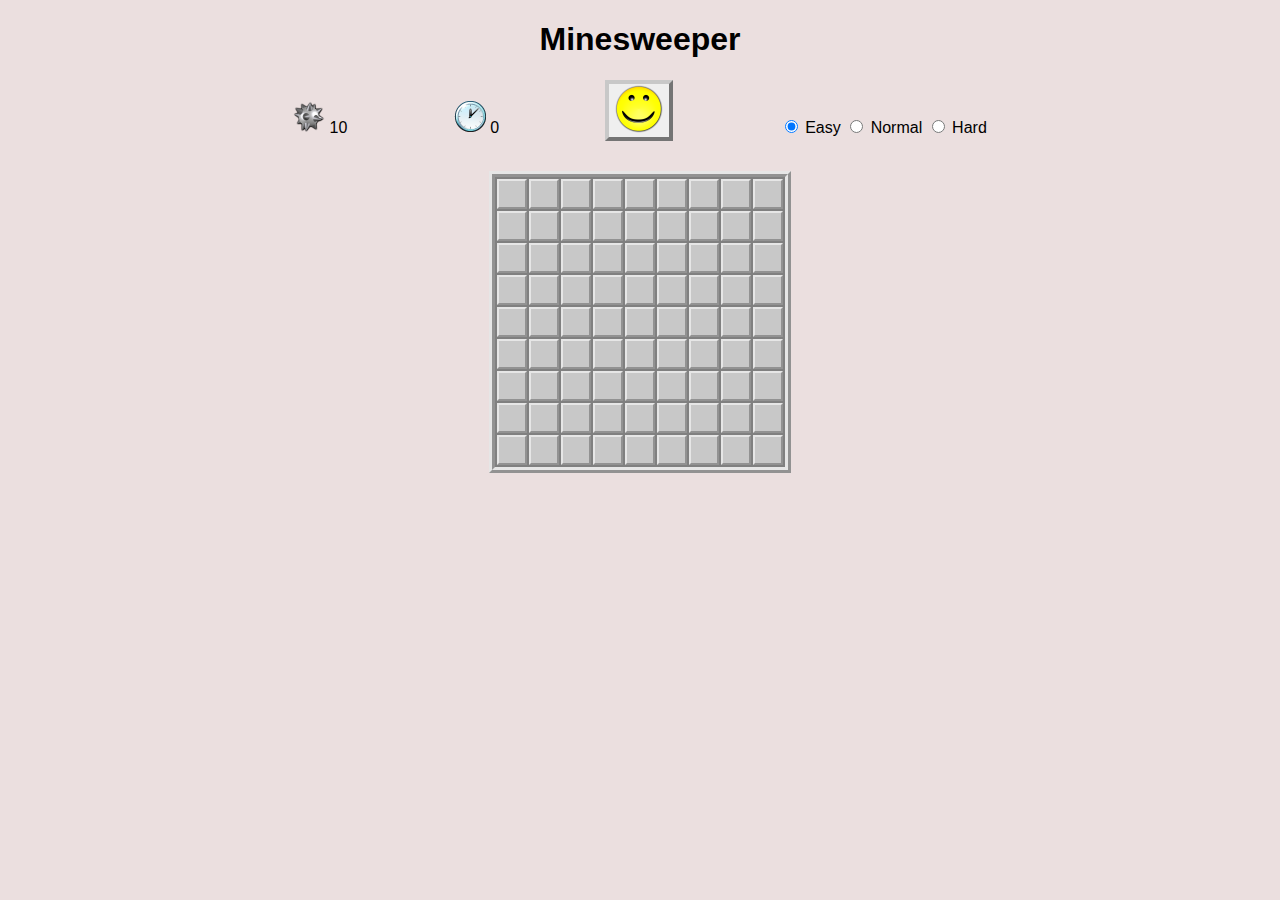
<file: projects/minesweeper/index.html>
<!DOCTYPE html>
<html>

<head>
    <meta name="viewport" content="width=device-width,initial-scale=1">
    <title>Minesweeper</title>
    <link rel="stylesheet" href="css/styles.css">
</head>

<body>
    <div class="container" ondragstart="return false;">
        <h1 class="title">Minesweeper</h1>
        <div class="menu">
            <div class="counter-mine">
                <img src="img/mine-32x32x32.png">
                <span id="mine-text" class="mine-text">0</span>
            </div>
            <div class="counter-time">
                <img src="img/clock-32x32.png">
                <span id="time-text" class="time-text">0</span>
            </div>
            <button id="button-start" class="button-start">
                <img src="img/face-smile-48x48x32.png">
            </button>
            <form id="level-selector" class="level-selector">
                <input type="radio" name="level" id="level-easy" value="easy" checked>
                <label for="level-easy">Easy</label>
                <input type="radio" name="level" id="level-normal" value="normal">
                <label for="level-normal">Normal</label>
                <input type="radio" name="level" id="level-hard" value="hard">
                <label for="level-hard">Hard</label>
            </form>
        </div>
        <table id="game-table" class="game-table" oncontextmenu="return false;">

        </table>
    </div>
    <script type="text/javascript" src="js/main.js"></script>
</body>

</html>
</file>
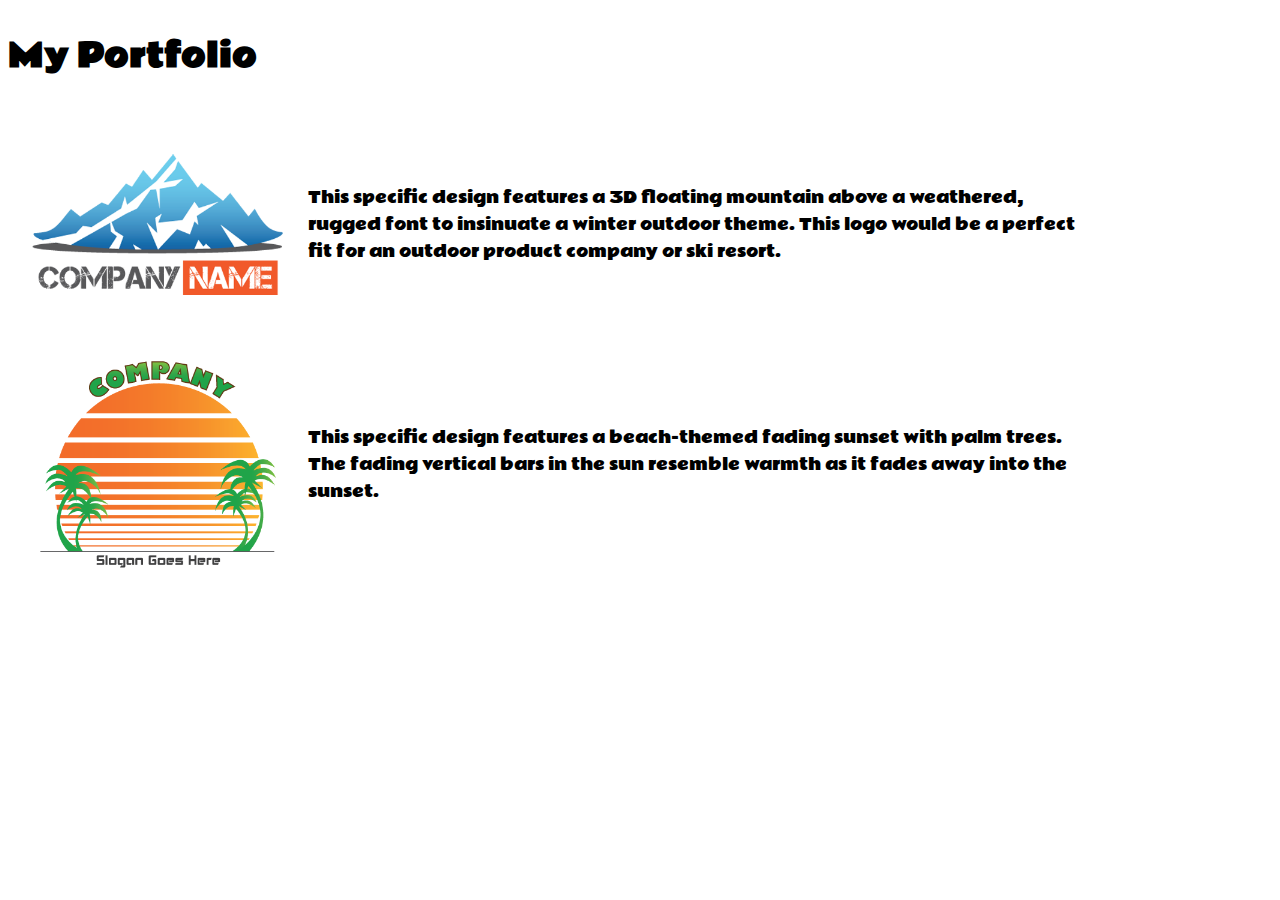
<file: week-1/link-to-a-stylesheet/index.html>
<!DOCTYPE html>

<!-- Instructions: Add a link to the stylesheet 'styles.css' at the designated spot below. -->

<!-- Hints:

* sample link: <link href="path-to-stylesheet/stylesheet.css" rel="stylesheet">
* path to stylesheet: "css/styles.css"

-->

<html>
<head>
	<title>Link to a Stylesheet Quiz</title>
	<!-- the next line loads the tests for the Udacity Feedback extension -->
	<meta name="udacity-grader" content="http://udacity.github.io/fend/lessons/L3/problem-set/10-link-to-a-stylesheet/tests.json">
	<!-- add link here -->
	<link href="css/styles.css" rel="stylesheet">
	<link href="https://fonts.googleapis.com/css?family=Rammetto+One" rel="stylesheet">
</head>
<body>
	<div class="container">
		<div class="portfolio">
			<h1>My Portfolio</h1>
			<div class="item">
				<img src="img/out-cold.png" width="300">
				<span>This specific design features a 3D floating mountain above a weathered, rugged font to insinuate a winter outdoor theme. This logo would be a perfect fit for an outdoor product company or ski resort.</span>
			</div>
			<div class="item">
				<img src="img/retro-beach.png" width="300">
				<span>This specific design features a beach-themed fading sunset with palm trees. The fading vertical bars in the sun resemble warmth as it fades away into the sunset.</span>
			</div>
		</div>
	</div>
</body>
</html>
</file>
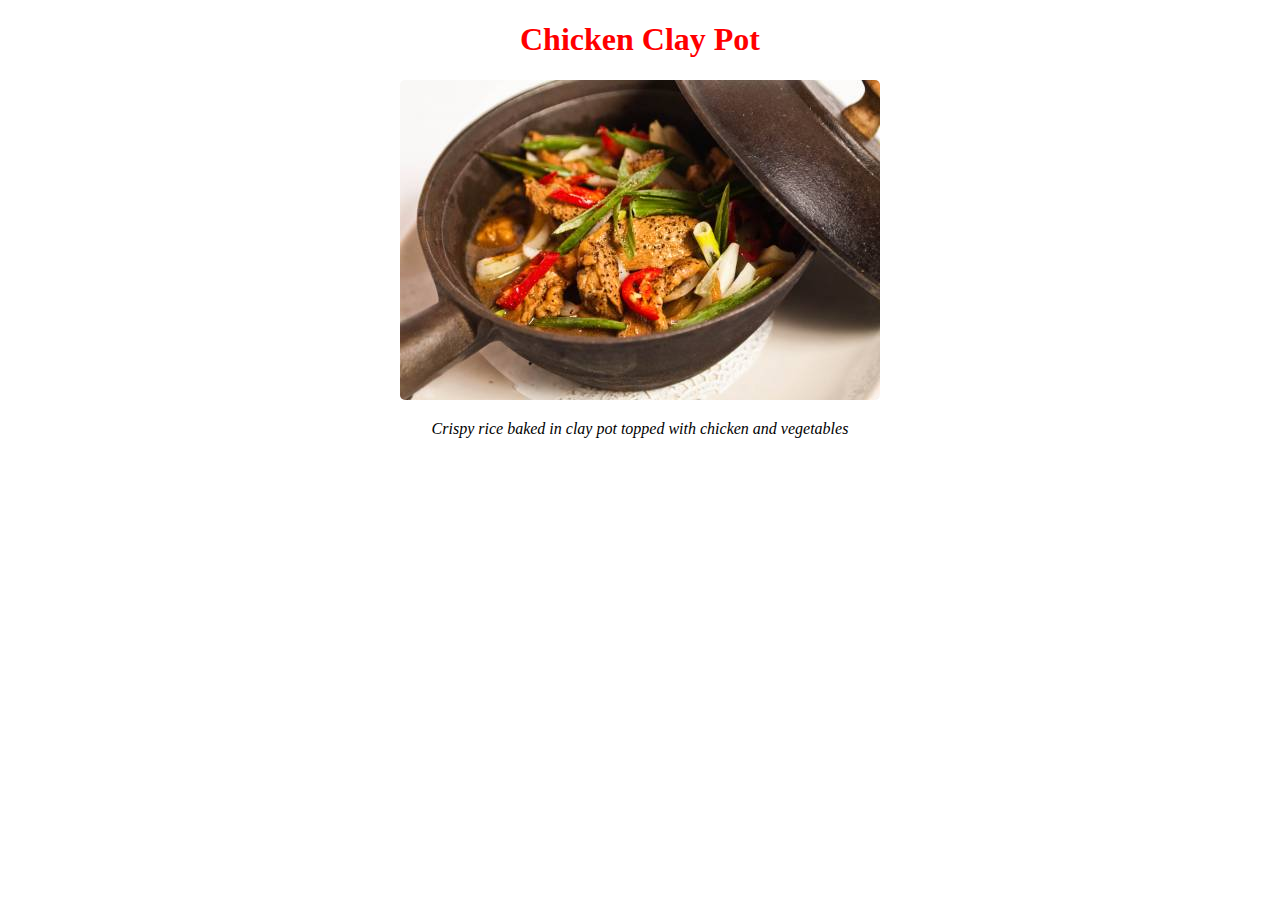
<file: week-1/writing-selectors/index.html>
<!DOCTYPE html>
<html>
<head>
	<title>Writing Selectors Quiz</title>
	<!-- the next line loads the tests for the Udacity Feedback extension -->
	<meta name="udacity-grader" content="http://udacity.github.io/fend/lessons/L3/problem-set/05-writing-selectors/tests.json">
	<style>
		#menu {
			text-align: center;
		}
		.item {
			color: red;
		}
		.picture {
			border-radius: 5px;
		}
		.description {
			font-style: italic;
		}
	</style>
</head>
<body>
	<div id="menu">
		<h1 class="item">Chicken Clay Pot</h1>
		<img src="img/clay-pot.jpg" alt="clay pot" class="picture">
		<p class="description">Crispy rice baked in clay pot topped with chicken and vegetables</p>
	</div>
</body>
</html>
</file>
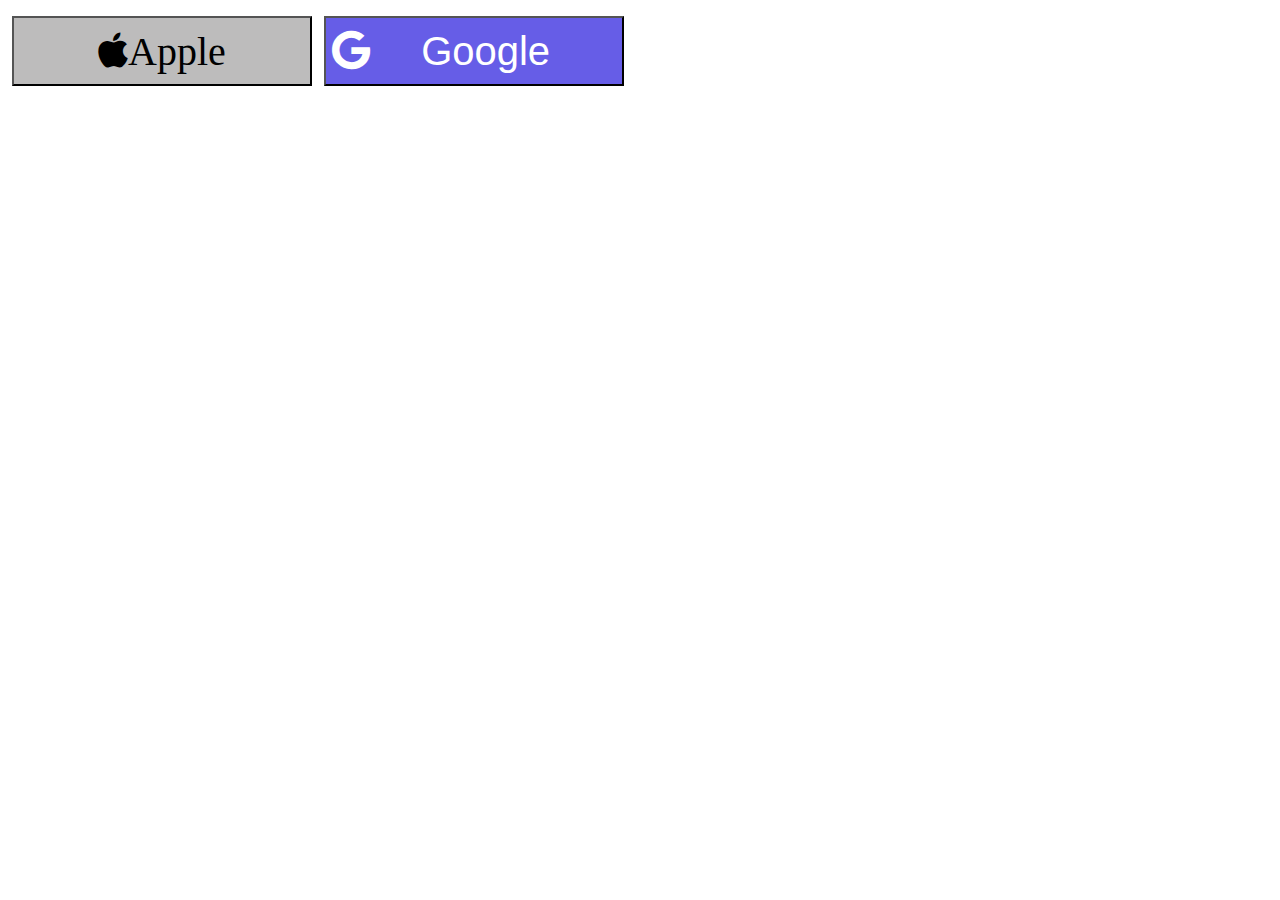
<file: week-2/font-awesome/index.html>
<!DOCTYPE html>
<html>

<head>
    <meta charset="utf-8">
    <title>Buttons</title>
    <link href="https://use.fontawesome.com/releases/v5.0.6/css/all.css" rel="stylesheet">
    <link href="css/styles.css" rel="stylesheet">
</head>

<body>
    <div>
        <button class="btn_apple" type="submit" onclick="location.href='https://www.apple.com/ca/'">
            <i class="fab fa-apple">Apple</i>
        </button>

        <button class="btn_google" type="submit" onclick="location.href='https://www.google.ca/'">
            <i class="fab fa-google"></i>
            <span class="text_google">Google</span>
        </button>
    </div>
</body>

</html>
</file>
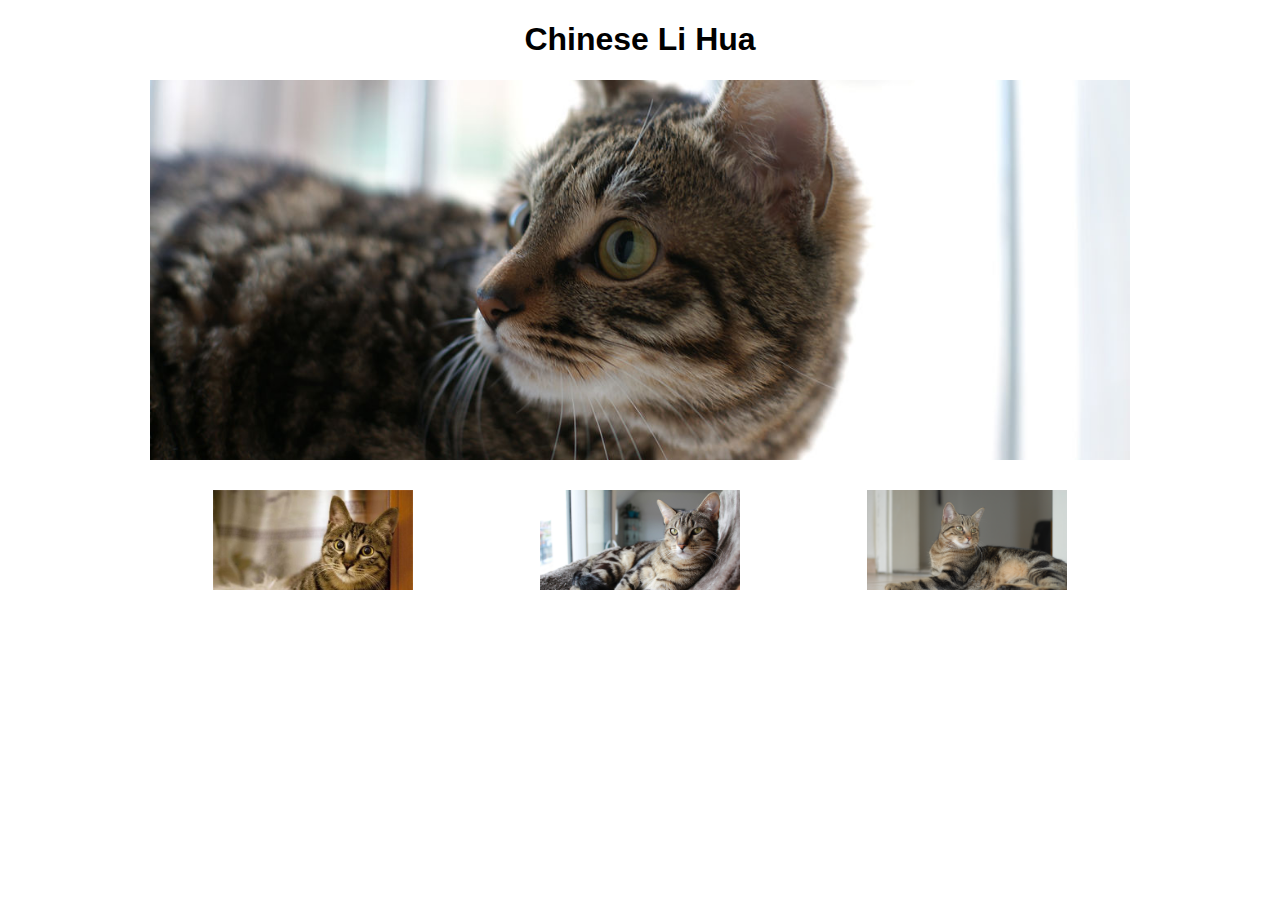
<file: week-3/assignment-4/index.html>
<!DOCTYPE html>
<html lang="en">

<head>
    <meta charset="utf-8">
    <meta http-equiv="X-UA-Compatible" content="ie=edge">
    <title>Chinese Li Hua</title>
    <meta name="viewport" content="width=device-width, initial-scale=1.0">
    <link rel="stylesheet" href="styles.css">
</head>

<body>
    <div class="container">
        <h1 class="title">Chinese Li Hua</h1>
        <div class="hero-container">
            <img src="https://chenyu-zheng.github.io/learning-web-dev/images/assignment-4/hero.jpg" alt="Li Hua">
        </div>
        <div class="small-list">
            <div class="small-container">
                <img src="https://chenyu-zheng.github.io/learning-web-dev/images/assignment-4/small-1.jpg" alt="Li Hua">
            </div>
            <div class="small-container">
                <img src="https://chenyu-zheng.github.io/learning-web-dev/images/assignment-4/small-2.jpg" alt="Li Hua">
            </div>
            <div class="small-container">
                <img src="https://chenyu-zheng.github.io/learning-web-dev/images/assignment-4/small-3.jpg" alt="Li Hua">
            </div>
        </div>
    </div>
</body>

</html>
</file>
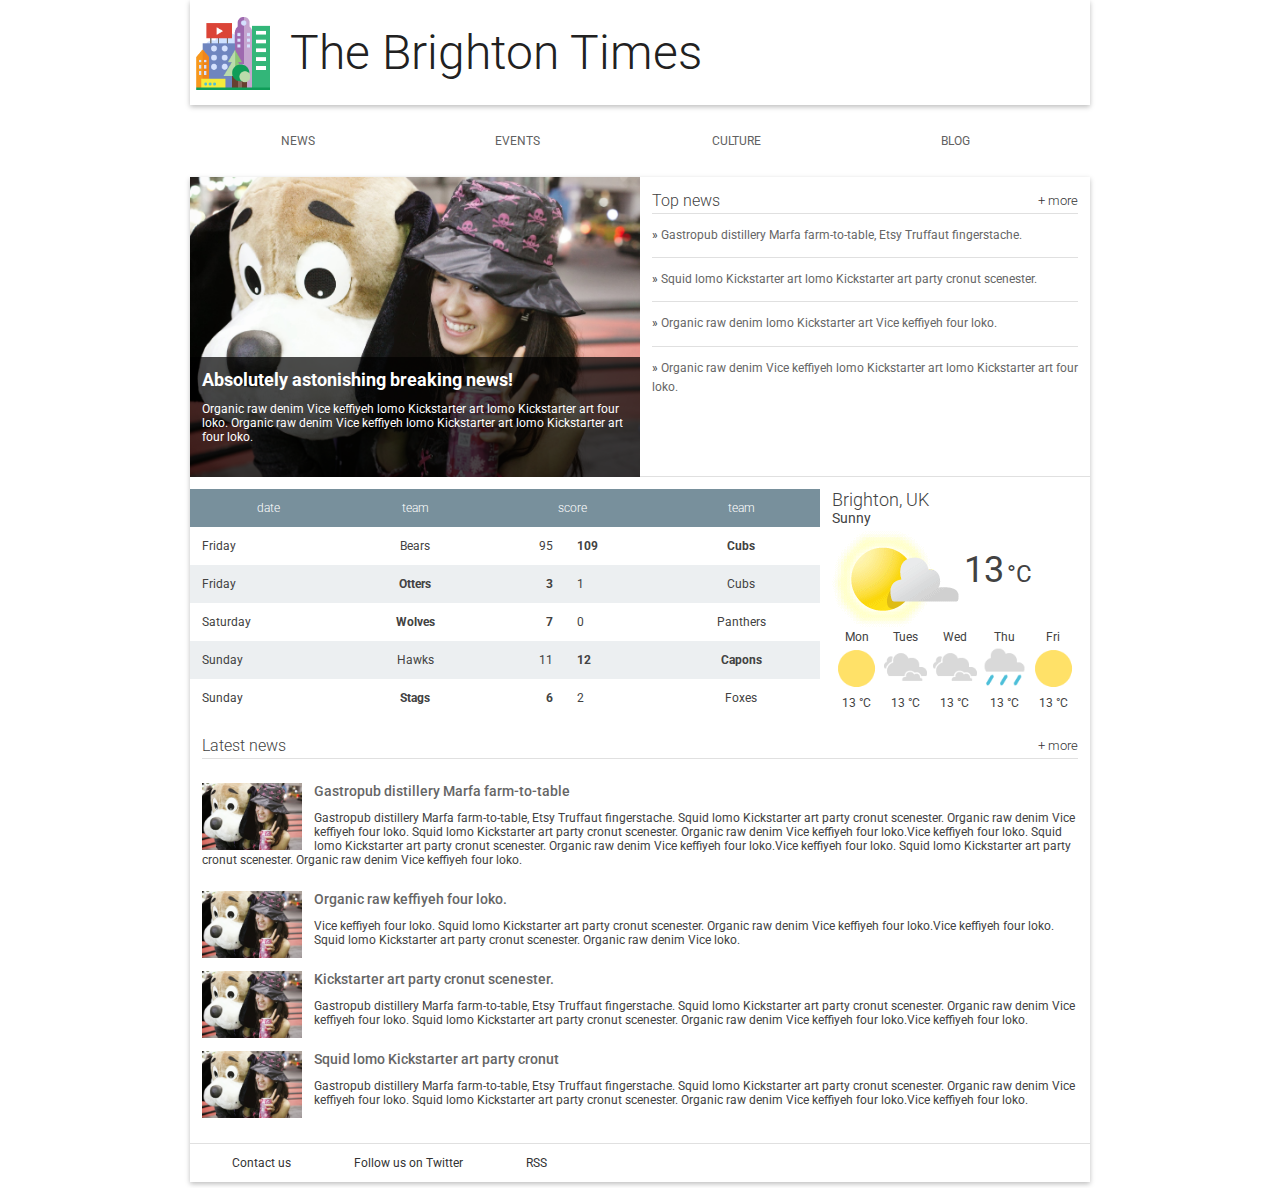
<file: week-3/responsive-patterns/index.html>
<!doctype html>
<html lang="en">

<head>
  <meta charset="utf-8">
  <meta name="viewport" content="width=device-width,initial-scale=1">
  <meta http-equiv="X-UA-Compatible" content="IE=edge">
  <title>Brighton Times</title>
  <link href="https://fonts.googleapis.com/css?family=Roboto:300,400,500" rel="stylesheet" type="text/css">
  <link rel="stylesheet" type="text/css" href="main.css">
  <link rel="stylesheet" type="text/css" href="responsive.css">
  <link href="https://use.fontawesome.com/releases/v5.0.6/css/all.css" rel="stylesheet">
</head>

<body>

  <header class="header">
    <div class="header__inner">
      <img class="header__logo" src="images/city.png" alt="iconic view of a cityscape">
      <h1 class="header__title">
        The Brighton Times
      </h1>
      <i class="fas fa-bars header__button show__menu" onclick="toggleMenu()"></i>
    </div>
    <div class="menu" id="id_menu">
      <div>NEWS</div>
      <div>EVENTS</div>
      <div>CULTURE</div>
      <div>BLOG</div>
    </div>
  </header>

  <nav id="drawer" class="nav">
    <ul class="nav__list">
      <li class="nav__item">
        <a href="#">News</a>
      </li>
      <li class="nav__item">
        <a href="#">Events</a>
      </li>
      <li class="nav__item">
        <a href="#">Culture</a>
      </li>
      <li class="nav__item">
        <a href="#">Blog</a>
      </li>
    </ul>
  </nav>

  <main>
    <section class="content">
      <section class="hero">
        <article class="description">
          <h2>Absolutely astonishing breaking news!</h2>
          <p>Organic raw denim Vice keffiyeh lomo Kickstarter art lomo Kickstarter art four loko. Organic raw denim Vice keffiyeh
            lomo Kickstarter art lomo Kickstarter art four loko.</p>
        </article>
      </section>

      <section class="news top-news">
        <h2 class="news__title">Top news
          <a href="#" class="news__more">+ more</a>
        </h2>
        <ul>
          <li class="top-news__item">
            <a href="#">Gastropub distillery Marfa farm-to-table, Etsy Truffaut fingerstache.</a>
          </li>
          <li class="top-news__item">
            <a href="#">Squid lomo Kickstarter art lomo Kickstarter art party cronut scenester.</a>
          </li>
          <li class="top-news__item">
            <a href="#">Organic raw denim lomo Kickstarter art Vice keffiyeh four loko.</a>
          </li>
          <li class="top-news__item">
            <a href="#">Organic raw denim Vice keffiyeh lomo Kickstarter art lomo Kickstarter art four loko.</a>
          </li>
        </ul>
      </section>

      <section class="scores">
        <table class="scores__table">
          <thead>
            <tr>
              <th>date</th>
              <th>team</th>
              <th colspan="2">score</th>
              <th>team</th>
            </tr>
          </thead>
          <tbody>
            <tr>
              <td>Friday</td>
              <td>Bears</td>
              <td>95</td>
              <td class="winner">109</td>
              <td class="winner">Cubs</td>
            </tr>
            <tr>
              <td>Friday</td>
              <td class="winner">Otters</td>
              <td class="winner">3</td>
              <td>1</td>
              <td>Cubs</td>
            </tr>
            <tr>
              <td>Saturday</td>
              <td class="winner">Wolves</td>
              <td class="winner">7</td>
              <td>0</td>
              <td>Panthers</td>
            </tr>
            <tr>
              <td>Sunday</td>
              <td>Hawks</td>
              <td>11</td>
              <td class="winner">12</td>
              <td class="winner">Capons</td>
            </tr>
            <tr>
              <td>Sunday</td>
              <td class="winner">Stags</td>
              <td class="winner">6</td>
              <td>2</td>
              <td>Foxes</td>
            </tr>

          </tbody>
        </table>
      </section>

      <section class="weather">
        <span class="weather__location">Brighton, UK</span>
        <span class="weather__desc">Sunny</span>
        <span class="weather__today">
          <img class="weather__today__image" src="images/weather.png" alt="icon of a partially sunny day">
          <span class="weather__today__temp">13</span>
          <span class="weather__today__deg">&deg;C</span>
        </span>
        <ul class="weather__next">
          <li class="weather__next__item">
            <span>Mon</span>
            <img class="weather__next__image" src="images/sunny.png" alt="icon of a sunny day">
            <span>13 &deg;C</span>
          </li><li class="weather__next__item">
            <span>Tues</span>
            <img class="weather__next__image" src="images/cloudy.png" alt="icon of a cloudy day">
            <span>13 &deg;C</span>
          </li><li class="weather__next__item">
            <span>Wed</span>
            <img class="weather__next__image" src="images/cloudy.png" alt="icon of a cloudy day">
            <span>13 &deg;C</span>
          </li><li class="weather__next__item">
            <span>Thu</span>
            <img class="weather__next__image" src="images/rain.png" alt="icon of a rainy day">
            <span>13 &deg;C</span>
          </li><li class="weather__next__item">
            <span>Fri</span>
            <img class="weather__next__image" src="images/sunny.png" alt="icon of a sunny day">
            <span>13 &deg;C</span>
          </li>
        </ul>
      </section>

      <section class="news recent-news">
        <h2 class="news__title">Latest news
          <a href="#" class="news__more">+ more</a>
        </h2>
        <ul>
          <li class="snippet">
            <img class="snippet__thumbnail" src="images/dog.jpg" alt="picture of a girl with a large, stuffed dog toy">
            <h3 class="snippet__title">
              <a href="#">Gastropub distillery Marfa farm-to-table</a>
            </h3>
            <p>Gastropub distillery Marfa farm-to-table, Etsy Truffaut fingerstache. Squid lomo Kickstarter art party cronut
              scenester. Organic raw denim Vice keffiyeh four loko. Squid lomo Kickstarter art party cronut scenester. Organic
              raw denim Vice keffiyeh four loko.Vice keffiyeh four loko. Squid lomo Kickstarter art party cronut scenester.
              Organic raw denim Vice keffiyeh four loko.Vice keffiyeh four loko. Squid lomo Kickstarter art party cronut
              scenester. Organic raw denim Vice keffiyeh four loko.
            </p>
          </li>
          <li class="snippet">
            <img class="snippet__thumbnail" src="images/dog.jpg" alt="picture of a girl with a large, stuffed dog toy">
            <h3 class="snippet__title">
              <a href="#">Organic raw keffiyeh four loko.</a>
            </h3>
            <p>Vice keffiyeh four loko. Squid lomo Kickstarter art party cronut scenester. Organic raw denim Vice keffiyeh four
              loko.Vice keffiyeh four loko. Squid lomo Kickstarter art party cronut scenester. Organic raw denim Vice loko.
            </p>
          </li>
          <li class="snippet">
            <img class="snippet__thumbnail" src="images/dog.jpg" alt="picture of a girl with a large, stuffed dog toy">
            <h3 class="snippet__title">
              <a href="#">Kickstarter art party cronut scenester.</a>
            </h3>
            <p>Gastropub distillery Marfa farm-to-table, Etsy Truffaut fingerstache. Squid lomo Kickstarter art party cronut
              scenester. Organic raw denim Vice keffiyeh four loko. Squid lomo Kickstarter art party cronut scenester. Organic
              raw denim Vice keffiyeh four loko.Vice keffiyeh four loko.
            </p>
          </li>
          <li class="snippet">
            <img class="snippet__thumbnail" src="images/dog.jpg" alt="picture of a girl with a large, stuffed dog toy">
            <h3 class="snippet__title">
              <a href="#">Squid lomo Kickstarter art party cronut </a>
            </h3>
            <p>Gastropub distillery Marfa farm-to-table, Etsy Truffaut fingerstache. Squid lomo Kickstarter art party cronut
              scenester. Organic raw denim Vice keffiyeh four loko. Squid lomo Kickstarter art party cronut scenester. Organic
              raw denim Vice keffiyeh four loko.Vice keffiyeh four loko.
            </p>
          </li>
        </ul>
      </section>
    </section>
    <footer>
      <ul>
        <li>
          <a href="#">Contact us</a>
        </li>
        <li>
          <a href="#">Follow us on Twitter</a>
        </li>
        <li>
          <a href="#">RSS</a>
        </li>
      </ul>
    </footer>
  </main>
  <script>
    function toggleMenu() {
      document.getElementById("id_menu").classList.toggle("show__menu");
    }
  </script>
</body>

</html>
</file>
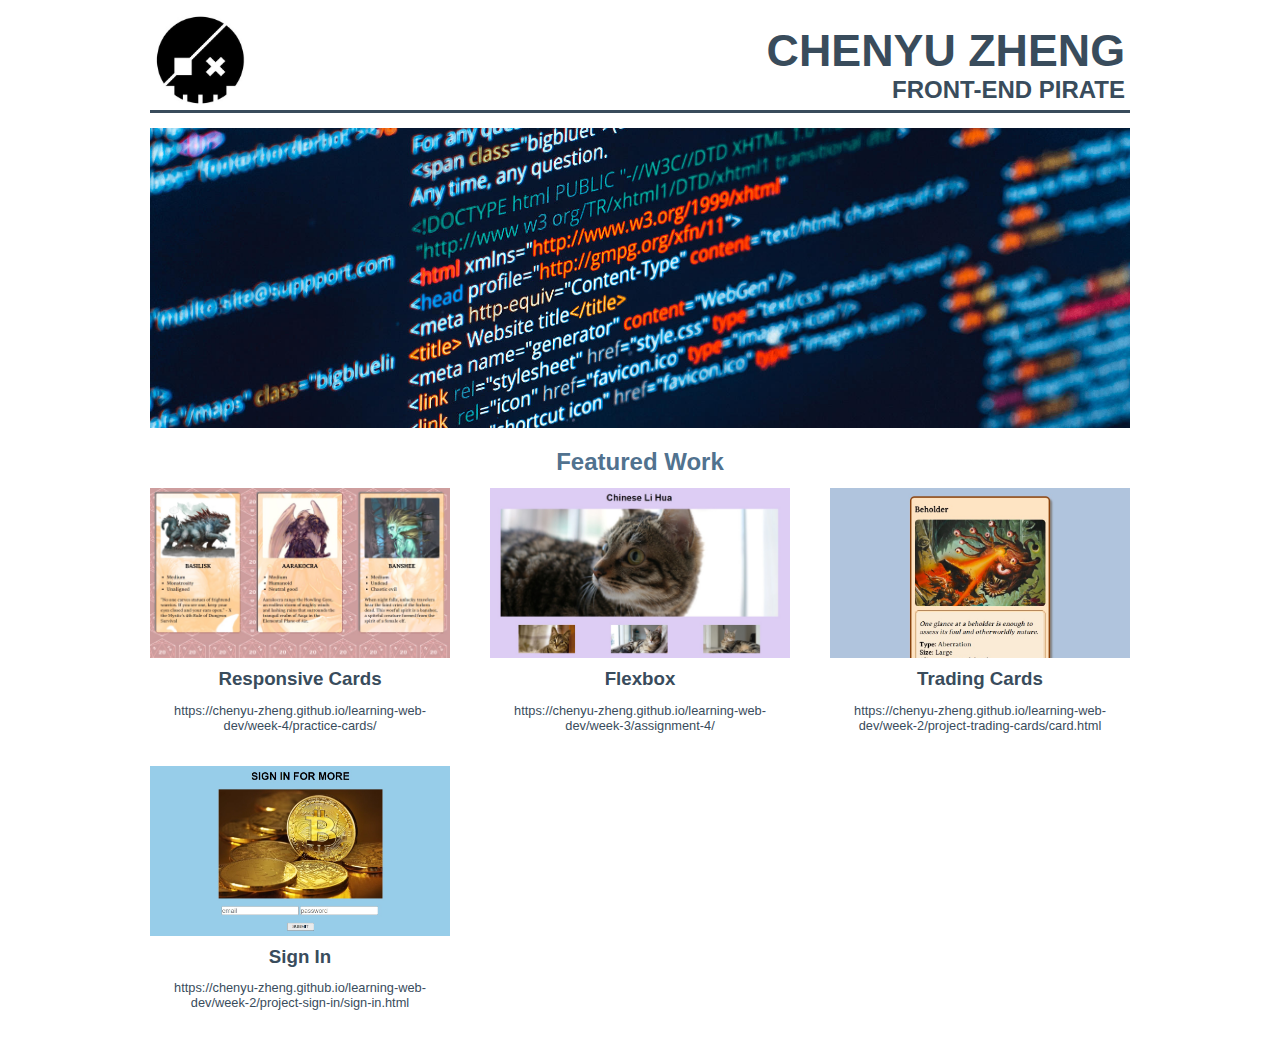
<file: week-4/project-portfolio/index.html>
<!DOCTYPE html>
<html lang="en">

<head>
    <meta charset="utf-8">
    <meta http-equiv="X-UA-Compatible" content="ie=edge">
    <meta name="viewport" content="width=device-width, initial-scale=1.0">
    <link rel="stylesheet" href="css/styles.css">
    <title>Chenyu Zheng</title>
</head>

<body>
    <header class="header">
        <img class="header-logo" src="img/logo.jpg" alt="Pirate Logo">
        <div class="title-container">
            <h1 class="title-name">CHENYU ZHENG</h1>
            <h2 class="title-sub">FRONT-END PIRATE</h2>
        </div>
    </header>
    <div id="hero-container" class="hero">
        <img class="hero-img" src="img/hero-1.jpg" alt="CSS Frameworks">
        <img class="hero-img" src="img/hero-2.jpg" alt="CSS Frameworks">
        <img class="hero-img" src="img/hero-3.jpg" alt="CSS Frameworks">
    </div>
    <div class="featured-work">
        <h2>Featured Work</h2>
        <div class="work-wrapper">
            <a class="work" href="https://chenyu-zheng.github.io/learning-web-dev/week-4/practice-cards/">
                <div class="work-pic">
                    <img src="img/work-1.jpg" alt="My Work 1">
                </div>
                <h3>Responsive Cards</h3>
                <p class="work-description">https://chenyu-zheng.github.io/learning-web-dev/week-4/practice-cards/</p>
            </a>
            <a class="work" href="https://chenyu-zheng.github.io/learning-web-dev/week-3/assignment-4/">
                <div class="work-pic">
                    <img src="img/work-2.jpg" alt="My Work 2">
                </div>
                <h3>Flexbox</h3>
                <p class="work-description">https://chenyu-zheng.github.io/learning-web-dev/week-3/assignment-4/</p>
            </a>
            <a class="work" href="https://chenyu-zheng.github.io/learning-web-dev/week-2/project-trading-cards/card.html">
                <div class="work-pic">
                    <img src="img/work-3.jpg" alt="My Work 3">
                </div>
                <h3>Trading Cards</h3>
                <p class="work-description">https://chenyu-zheng.github.io/learning-web-dev/week-2/project-trading-cards/card.html</p>
            </a>
            <a class="work" href="https://chenyu-zheng.github.io/learning-web-dev/week-2/project-sign-in/sign-in.html">
                <div class="work-pic">
                    <img src="img/work-4.jpg" alt="My Work 4">
                </div>
                <h3>Sign In</h3>
                <p class="work-description">https://chenyu-zheng.github.io/learning-web-dev/week-2/project-sign-in/sign-in.html</p>
            </a>
        </div>
    </div>
    <script type="text/javascript" src="js/main.js"></script>
</body>

</html>
</file>
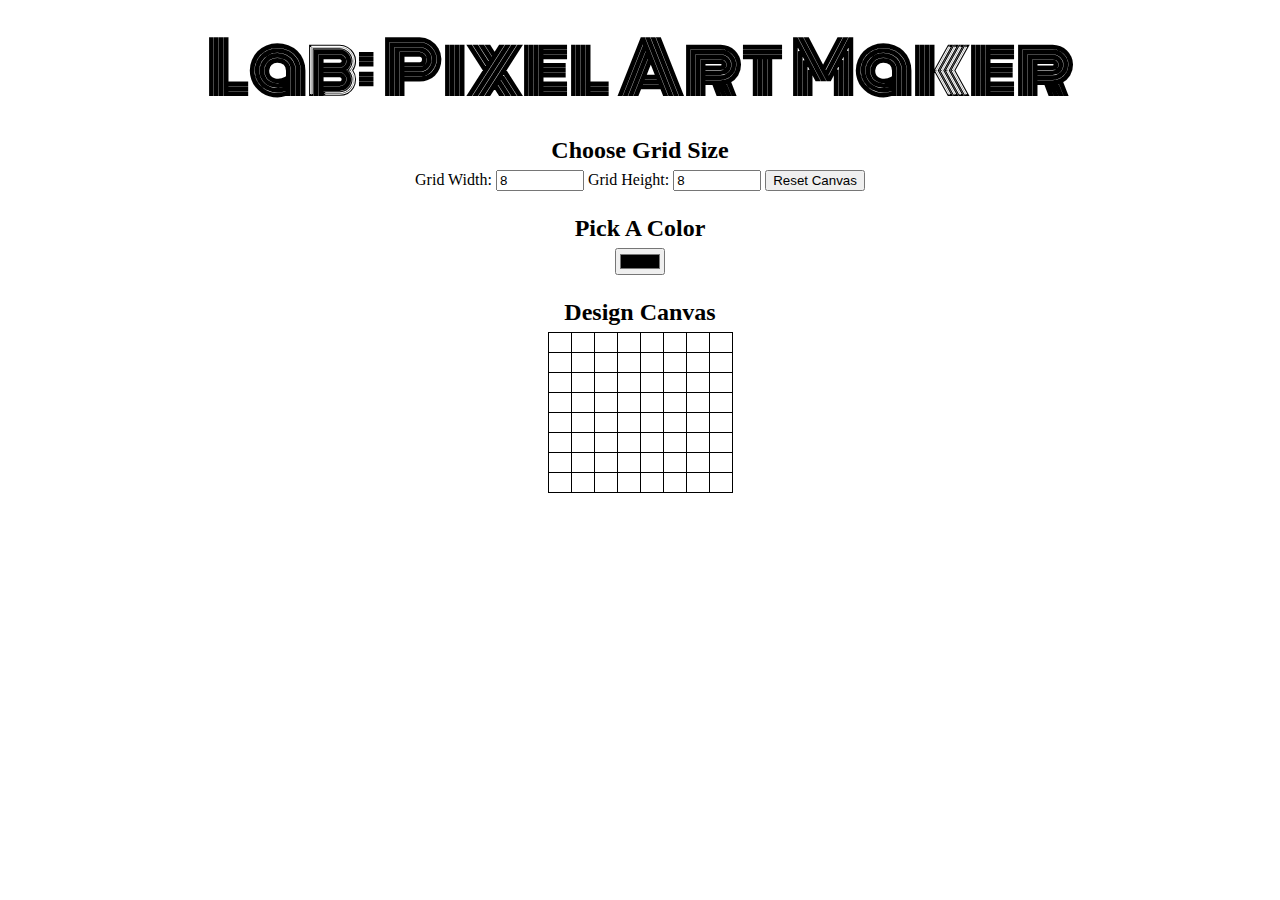
<file: week-6/project-pixel-art-maker/index.html>
<!DOCTYPE html>
<html>

<head>
    <title>Pixel Art Maker!</title>
    <link rel="stylesheet" href="https://fonts.googleapis.com/css?family=Monoton">
    <link rel="stylesheet" href="css/styles.css">
</head>

<body>
    <h1>Lab: Pixel Art Maker</h1>

    <h2>Choose Grid Size</h2>
    <form id="size-picker">
        Grid Width:
        <input type="number" id="input-width" name="width" min="1" value="8">
        Grid Height:
        <input type="number" id="input-height" name="height" min="1" value="8">
        <input type="button" id="reset-button" value="Reset Canvas">
    </form>

    <h2>Pick A Color</h2>
    <input type="color" id="color-picker">

    <h2>Design Canvas</h2>
    <table id="pixel-canvas"></table>

    <script src="js/designs.js"></script>
</body>

</html>
</file>
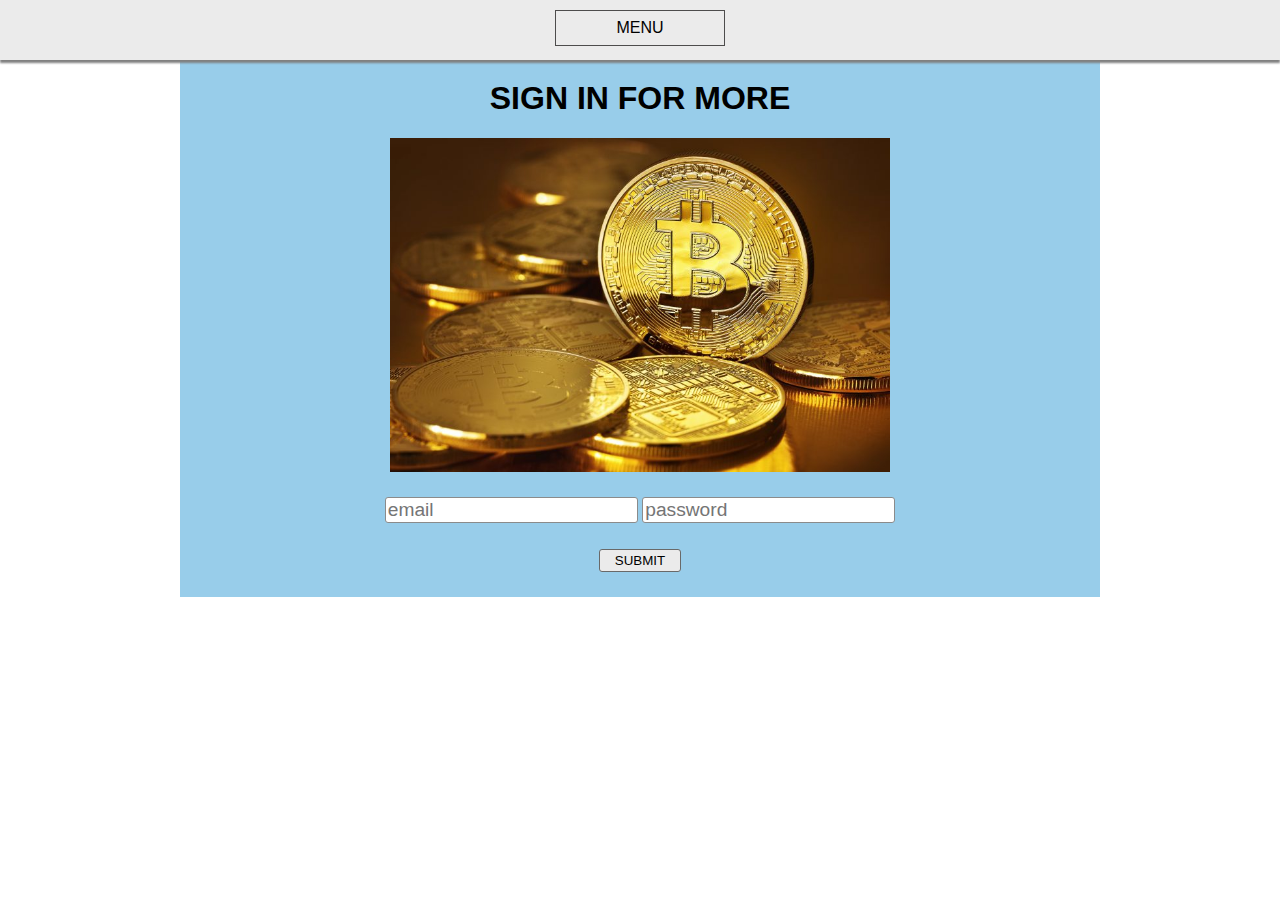
<file: week-2/project-sign-in/sign-in.html>
<!doctype html>
<html lang="en">

<head>
  <meta charset="utf-8">
  <meta name="viewport" content="width=device-width,initial-scale=1">
  <title>Sign in for more!</title>
  <link rel="stylesheet" href="css/styles.css">
</head>

<body>

  <div class="container">
    <div class="top-bar">
      <div class="dropdown">
        <div class="dropdown-btn">MENU</div>
        <div class="dropdown-list">
          <div> ITEM1</div>
          <div> ITEM2</div>
          <div> ITEM3</div>
          <div> ITEM4</div>
        </div>
      </div>
    </div>

    <div class="main">
      <h1 class="title">SIGN IN FOR MORE</h1>
      <img class="main-pic" src="img/bitcoin.jpg" alt="Bitcoin">
      <form class="form">
        <input type="text" placeholder="email">
        <input type="password" placeholder="password">
        <br>
        <button class="submit-btn">SUBMIT</button>
      </form>

    </div>

  </div>
</body>

</html>
</file>
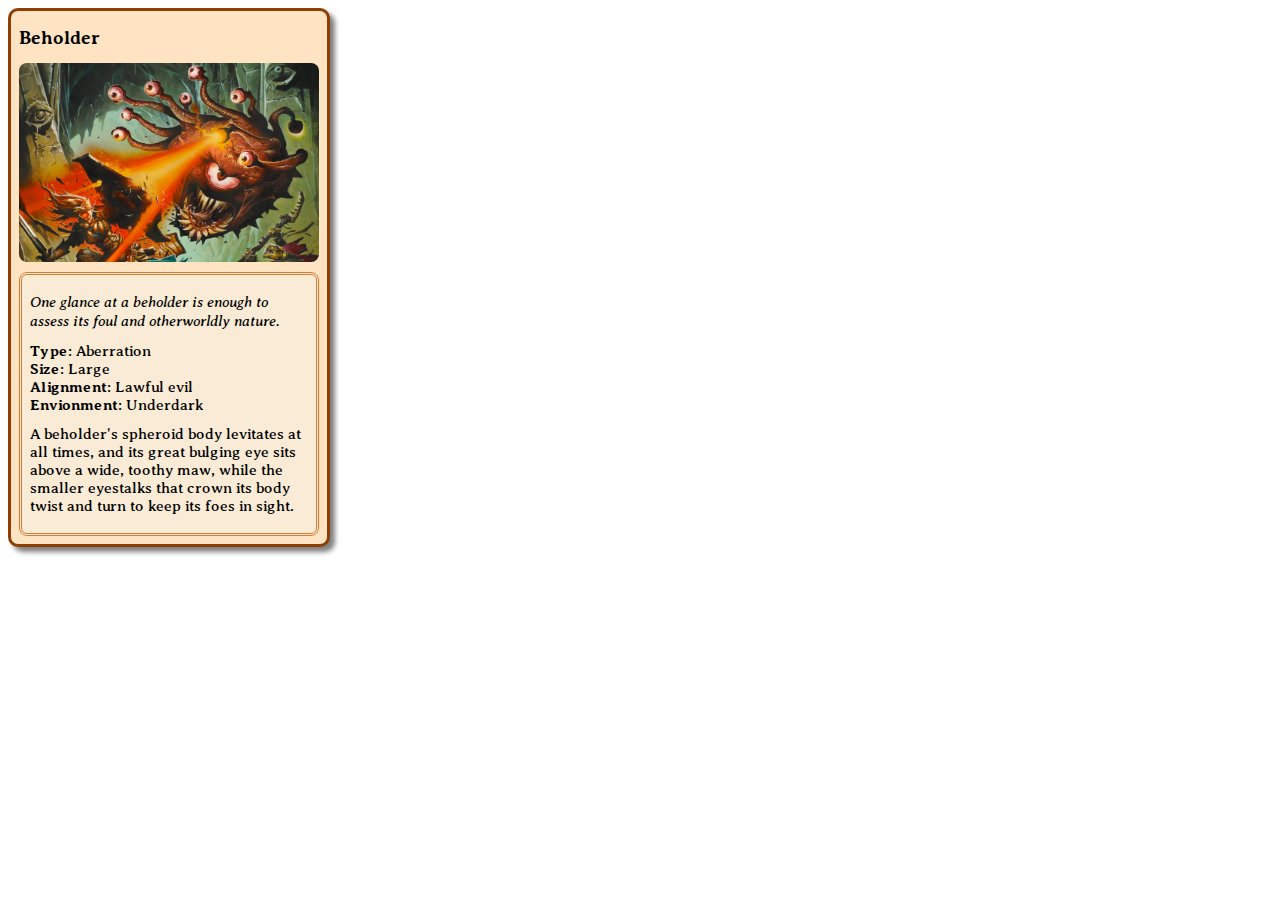
<file: week-2/project-trading-cards/card.html>
<!DOCTYPE html>
<html>

<head>
	<meta charset="utf-8">

	<title>Animal Trading Cards</title>

	<link href="css/styles.css" rel="stylesheet">

	<link href="https://fonts.googleapis.com/css?family=Averia+Serif+Libre" rel="stylesheet">
</head>

<body>
	<div class="card">

		<h3 class="name">Beholder</h3>

		<img class="picture" src="img/beholder.jpg" alt="Beholder">

		<div class="information">

			<p class="fact">One glance at a beholder is enough to assess its foul and otherworldly nature.</p>

			<ul class="list">
				<li>
					<span>Type</span>: Aberration</li>
				<li>
					<span>Size</span>: Large</li>
				<li>
					<span>Alignment</span>: Lawful evil</li>
				<li>
					<span>Envionment</span>: Underdark</li>
			</ul>

			<p class="description">A beholder's spheroid body levitates at all times, and its great bulging eye sits above a wide, toothy maw, while the
				smaller eyestalks that crown its body twist and turn to keep its foes in sight.</p>
		</div>
	</div>
</body>

</html>
</file>
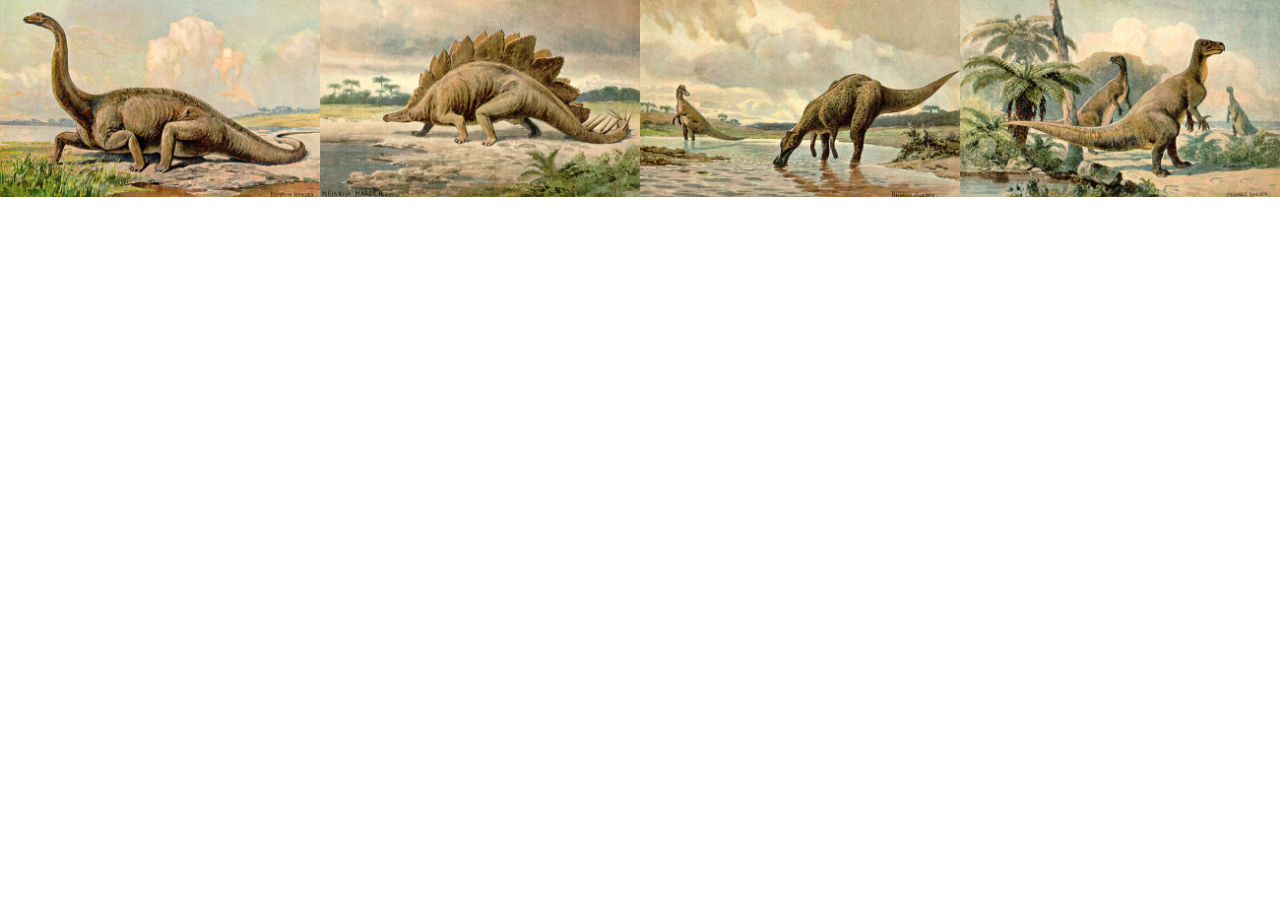
<file: week-3/media-queries-practice-1/dinos.html>
<!DOCTYPE html>
<html lang="en-ca">
  <head>
    <meta charset="utf-8">
    <title>Hide &amp; show responsively</title>
    <meta name="viewport" content="width=device-width,initial-scale=1">
    <link href="css/main.css" rel="stylesheet">
  </head>
  <body>
    <img src="images/diplodocus.jpg" alt="">
    <img src="images/stegosaurus.jpg" alt="">
    <img src="images/hadrosaur.jpg" alt="">
    <img src="images/iguanodon.jpg" alt="">
  </body>
</html>
</file>
<file: projects/minesweeper/css/styles.css>
html,
body {
    margin: 0;
    padding: 0;
}

body {
    background-color: rgb(235, 223, 223);
}

.container {
    width: 100%;
    margin: 0 auto;
    font-family: Arial, Helvetica, sans-serif;
}

.title {
    text-align: center;
}

.menu {
    width: 800px;
    margin: 0 auto;
    display: flex;
    align-items: baseline;
    justify-content: space-around;
}

.button-start {
    outline: none;
    border: 4px outset rgb(200, 200, 200);
}

.button-start:active {
    border-style: ridge;
}

.game-table {
    /* border-collapse: collapse; */
    margin: 30px auto;
    table-layout: fixed;
    cursor: default;
    border: 6px ridge rgb(230, 230, 230);
    background-color: gray;
}

.game-table td {
    width: 26px;
    height: 26px;
    padding: 0;
    border: 2px outset rgb(230, 230, 230);
    text-align: center;
    vertical-align: middle;
    font-size: 22px;
    font-weight: 700;
    overflow: hidden;
}

.game-table td:active {
    border-style: ridge;
}

.game-table td>img {
    position: absolute;
    margin: -12px 0 0 -12px;
}

.color-1 {
    color: rgb(0, 0, 209);
}

.color-2 {
    color: rgb(4, 138, 216);
}

.color-3 {
    color: rgb(0, 202, 169);
}

.color-4 {
    color: rgb(45, 207, 5);
}

.color-5 {
    color: rgb(207, 211, 0);
}

.color-6 {
    color: rgb(231, 158, 0);
}

.color-7 {
    color: rgb(211, 0, 0);
}

.color-8 {
    color: rgb(212, 1, 160);
}

.color-q {
    color: black;
}
</file>
<file: week-1/link-to-a-stylesheet/css/styles.css>
body {
	font-family: 'Rammetto One', 'Roboto', sans-serif;
}
.container {
	display: flex;
	flex-wrap: wrap;
}
.menu {
	width: 15%;
}
.portfolio {
	width: 85%;
}
.item {
	width: 100%;
	clear: both;
}
.item img {
	float: left
}
.item span {
	display: table-cell;
	vertical-align: middle;
	height: 240px;
}
</file>
<file: week-2/font-awesome/css/styles.css>
.btn_apple{
    width: 300px;
    height: 70px;
    background-color: rgb(189, 188, 188);
    /* border: none; */
    color: black;
    text-decoration: none;
    font-size: 40px;
    margin: 8px 4px;
    transition-duration: 0.4s;
    cursor: pointer;
}

.btn_apple:hover{
    background-color: rgb(48, 48, 48);
    color: white;

}

.btn_google{
    width: 300px;
    height: 70px;
    background-color: rgb(102, 93, 231);
    color: white;
    font-size: 40px;
    margin: 8px 4px;
    transition-duration: 0.4s;
    cursor: pointer;
    text-align: left;
}

.text_google{
    margin-left: 40px;
}

.btn_google:hover{
    background-color: rgb(34, 14, 148);
    color: rgb(126, 126, 126);
}
</file>
<file: week-3/assignment-4/styles.css>
html,
body {
    padding: 0;
    margin: 0;
}

.container {
    font-family: Arial, Helvetica, sans-serif;
    text-align: center;
}

img {
    max-width: 100%;
}

.hero-container {
    height: 50vw;
    overflow: hidden;
    display: flex;
    align-items: center;
}

.small-list {
    margin: 20px 0;
    display: flex;
    flex-direction: column;
    align-items: center;
}

.small-container {
    width: 64vw;
    height: 32vw;
    overflow: hidden;
    margin: 10px 0;
}

@media screen and (min-width: 640px) {
    .small-list {
        flex-direction: row;
        justify-content: space-around;
    }
    .small-container {
        width: 200px;
        height: 100px;
    }
}

@media screen and (min-width: 980px) {
    .container {
        max-width: 980px;
        margin: 0 auto;
    }
    .hero-container {
        height: 380px;
    }
}
</file>
<file: week-3/responsive-patterns/main.css>
body, 
html {
  margin: 0;
  padding: 0;
  width: 100%;
  height: 100%;
}

body {
  font-family: Roboto;
  font-size: 12px;
  color: #424242;
}

h1,
h2,
h3,
h4,
h5 {
  margin: 0; 
}

header,
nav, 
footer, 
section, 
article, 
div {
  box-sizing: border-box;
}

ul {
  list-style: none;
  padding: 0;
  margin: 0;
}


/*
 *
 * Common
 * 
 */

.news__more {
  float: right;
  font-size: .8em;
  color: #333;
  text-decoration: none;
}


/*
 *
 * Header
 *
 */

.header {
  box-shadow: 0 2px 5px rgba(0, 0, 0, 0.26);
  min-height: 56px;
  transition: min-height 0.3s;
}

.header__inner {
  width: 100%;
  margin-left: auto;
  margin-right: auto;
}

.header__logo {
  height: 72px;
  margin-right: 1em;
  vertical-align: top;
  margin-top: 12px;
}

.header__title {
  font-weight: 300;
  font-size: 4em;
  margin: 0.5em 0.25em;
  display: inline-block;
  color: #212121;
}


/*
 *
 * Top Level Navigation
 *
 */

.nav {
  width: 100%;
  margin-left: auto;
  margin-right: auto;
}

.nav__list {
  width: 100%;
  padding: 0;
  margin: 0;
}

.nav__item {
  box-sizing: border-box;
  display: inline-block;
  width: 24%;
  text-align: center;
  line-height: 24px;
  padding: 24px;
  text-transform: uppercase;
}

.nav a {
  text-decoration: none;
  color: #616161;
  padding: 1.5em;
}

.nav a:hover {
  text-decoration: underline;
  color: #212121;
}


/*
 *
 * Main
 *
 */

main {
  box-shadow: 0 2px 5px rgba(0, 0, 0, 0.26);
  width: 100%;
  margin-left: auto;
  margin-right: auto;
}

/*
 *
 * Content
 *
 */


/*
 *
 * Hero
 *
 */

.hero {
  width: 100%;
  position: relative;
  background-image: url("./images/dog.jpg");
  background-size: cover;
  height: 300px;
}

.hero article {
  box-sizing: border-box;
  background-color: #000;
  background-color: rgba(0, 0, 0, 0.7);
  position: absolute;
  bottom: 0;
  height: 40%;
  width: 100%;
  color: #fff;
  padding: 1em;
}


/*
 *
 * Top News
 *
 */

.top-news {
  height: 300px;
  border-bottom: 1px solid #E0E0E0;
  padding: 1em;
}

.news__title {
  font-weight: 300;
  border-bottom: 1px solid #E0E0E0;
  line-height: 24px;
  font-size: 16px;
}

.top-news__item {
  border-bottom: 1px solid #E0E0E0;
  padding: 1em 0;
  line-height: 19.2px;
}

.top-news__item:before {
  content: "» ";
}

.top-news__item:last-child {
  border-bottom: none;
}

.top-news__item a {
  text-decoration: none;
  color: #666;
}

.top-news__item a:hover,
.top-news__item a:active {
  text-decoration: underline;
}


/*
 *
 * Sport Scores
 *
 */

.scores {
  padding-top: 1em;
}

.scores__table {
  width: 100%;
  border-collapse: collapse;
}

.scores__table th,
.scores__table td {
  padding: 1em; 
}

.scores__table th {
  color: #fff;
  font-weight: 300;
  background-color: #78909C;
}

.scores__table tr:nth-child(odd) td {
  background-color: #fff;
}

.scores__table tr:nth-child(even) td {
  background-color: #eceff1;
}

.scores__table td.winner {
  font-weight: bold;
}

.scores__table td:nth-child(3) {
  text-align: right;
}

.scores__table td:nth-child(2),
.scores__table td:nth-child(5) {
  text-align: center;
}

/*
 *
 * Weather
 *
 */

.weather {
  padding: 1em;
}

.weather__location {
  display: block;
  font-weight: 300;
  font-size: 1.5em;
}

.weather__desc {
  display: block;
  font-size: 1.2em;
}

.weather__today {
  width: 60%;
  vertical-align: middle;
}

.weather__today__image {
  vertical-align: middle
}

.weather__today__temp {
  font-size: 3em;
}

.weather__today__deg {
  font-size: 2em;
  display: inline;
}

.weather__next__item {
  display: inline-block;
  width: 20%;
  text-align: center;
}

.weather__next__item span {
  display: block;
}

.weather__next__image {
  width: 100%;
}


/*
 *
 * Recent News
 *
 */

.recent-news {
  clear: both;
  padding: 1em;
}

.snippet {
  clear: both;
  margin: 24px 0;
}

.snippet__thumbnail {
  width: 100px;
  float: left;
  margin-right: 1em;
}

.snippet__title {
  font-weight: 500;
}

.snippet__title a {
  text-decoration: none;
  color: #666;
}

.snippet__title a:hover,
.snippet__title a:active {
  text-decoration: underline;
}


/*
 *
 * Footer
 *
 */

footer {
  border-top: 1px solid #E0E0E0;
  padding: 1em;
  width: 100%;
}

footer li {
  display: inline-block;
  margin: 0 1em;
}

footer a {
  text-decoration: none;
  color: #333;
  padding: 1.5em;
}
</file>
<file: week-3/responsive-patterns/responsive.css>
body{
    max-width: 900px;
    margin: 0 auto;
}

.header__inner {
    background-color: white;
    height: 75px;
    position: relative;
    z-index: 2;
}

.header__logo {
    height: 55px;
    margin: 10px 3px;
}

.header__title {
    font-size: 2em;
    margin: 0.9em 0.3em;
}

.header__button {
    display: block;
    position: absolute;
    color: rgb(88, 88, 88);
    font-size: 4em;
    top: 12px;
    right: 10px;
    cursor: pointer;
}

.header__button:hover{
    color: rgb(141, 141, 141);
}

.menu{
    background-color: rgb(240, 240, 240);
    position: absolute;
    box-sizing: border-box;
    width: 100%;
    z-index: 1;
    transform: translateY(-200px);
    transition-duration: 0.4s;
}

.show__menu{
    /* transform: scaleY(1); */
    transform: translateY(0);
}

.menu>div{
    border-bottom: 1px solid gray;
    padding: 17px 20px;
    height: 50px
}

.menu>div:hover{
    background-color: gray;
    color: white;
}

.nav {
    display: none;
}

@media screen and (min-width: 550px) {
    .header__inner {
        height: 105px;
    }
    .header__logo {
        height: 75px;
        margin: 15px 5px;
    }
    .header__title {
        font-size: 4em;
        margin: 0.5em 0.2em;
    }
    .header__button {
        visibility: hidden;
    }
    .menu{
        display: none;
    }
    .nav {
        display: initial;
    }
}

@media screen and (min-width: 720px) {
    .content {
        display: flex;
        flex-wrap: wrap;
    }
    .hero{
        width:50%;
        /* order: -4; */
    }
    .top-news{
        width: 50%;
        /* order: -3; */
    }
    .scores{
        width: 70%;
        /* order: -1; */
    }
    .weather{
        width: 30%;
        /* order: -2; */
    }
}
</file>
<file: week-4/project-portfolio/css/styles.css>
html,
body {
    padding: 0;
    margin: 0;
}

body {
    font-family: Arial, Helvetica, sans-serif;
    max-width: 980px;
    margin: 0 auto;
}

img {
    width: 100%;
}

.hero,
.work-pic {
    overflow: hidden;
}

.header {
    display: flex;
    flex-grow: 0;
    justify-content: space-between;
    border-bottom: 3px solid rgb(57, 76, 92);
    margin-bottom: 10px;
}

.title-container {
    color: rgb(57, 76, 92);
    text-align: right;
}

.title-name {
    font-size: 1.6em;
    margin: 15px 5px 5px;
}

.title-sub {
    font-size: 1em;
    margin: 0 5px;
}

.header-logo {
    height: 70px;
    width: 70px;
    margin: 5px 5px;
}

.hero {
    position: relative;
    height: 55vw;
}

.hero>img {
    position: absolute;
}

.featured-work {
    text-align: center;
}

.featured-work>h2 {
    color: rgb(81, 114, 143);
    margin-bottom: 12px;
}

.work-wrapper {
    display: flex;
    flex-wrap: wrap;
    justify-content: space-around;
}

.work {
    margin-bottom: 20px;
    width: 70vw;
    text-decoration: none;
    color: rgb(57, 76, 92);
}

.work-pic {
    height: 40vw;
}

.work>h3 {
    margin: 10px 0;
}

.work>p {
    font-size: 0.8em;
}

@media screen and (min-width: 600px) {
    .header {
        margin: 10px 0 15px;
    }
    .title-name {
        font-size: 2.8em;
        margin: 15px 5px 0;
    }
    .title-sub {
        font-size: 1.5em;
        margin: 0 5px;
    }
    .header-logo {
        height: 90px;
        width: 90px;
    }
    .hero {
        height: 300px;
    }
    .hero>img {
        margin-top: -30px;
    }
    .work {
        width: 40vw;
    }
    .work-pic {
        height: 23vw;
    }
}

@media screen and (min-width: 980px) {
    .work-wrapper {
        justify-content: space-between;
    }
    .work {
        width: 300px;
    }
    .work-pic {
        height: 170px;
    }
}
</file>
<file: week-6/project-pixel-art-maker/css/styles.css>
body {
    text-align: center;
}

h1 {
    font-family: Monoton;
    font-size: 70px;
    margin: 0.2em;
}

h2 {
    margin: 1em 0 0.25em;
}

h2:first-of-type {
    margin-top: 0.5em;
}

table,
tr,
td {
    border: 1px solid black;
}

table {
    border-collapse: collapse;
    margin: 0 auto;
}

tr {
    height: 20px;
}

td {
    width: 20px;
}

input[type=number] {
    width: 6em;
}
</file>
<file: week-2/project-sign-in/css/styles.css>
body{
    margin: 0;
    font-family: Arial, Helvetica, sans-serif;
}

.main{
    margin: 60px auto 0;
    background-color: #98CDEA;
    width: 100%;
    max-width: 920px;
    text-align: center;
}
.top-bar{
    position: fixed;
    top: 0;
    background: rgb(235, 235, 235);
    width: 100%;
    height: 60px;
    box-shadow: 0px 3px 2px 0px gray;
    text-align: center;
}

.dropdown{
    display: inline-block;
    position: relative;
    top: 10px;
}
.dropdown-btn{
    padding: 8px 60px;
    background-color: rgb(235, 235, 235);
    border: 1px solid rgb(77, 76, 76);
    cursor: pointer;
}

.dropdown-list{
    display: none;
    /* position: absolute; */
}

.dropdown-list>div{
    padding: 8px 60px;
    border: 1px solid rgb(77,76,76);
    background-color:  rgb(235, 235, 235);
    /* display: block; */
}

.dropdown:hover .dropdown-btn{
    background-color: gray;
    color: white;
}

.dropdown:hover .dropdown-list{
    display: block;
}

.dropdown-list>div:hover{
    background-color: gray;
    color: white;
}

.title{
    padding-top: 20px;
    text-align: center;
}
.main-pic{
    display: block;
    max-width: 500px;
    width: 100%;
    height: auto;
    margin: 0 auto;
}

.form{
    display: inline-block;
}
.form>input{
    margin-top: 5%;
    font-size: 1.2em;
    border: 1px solid rgb(139, 139, 139);
    border-radius: 3px;
}

.submit-btn{
    margin: 5%;
    padding: 3px 15px;
    background-color: rgb(235, 235, 235);
    border: 1px solid dimgray;
    border-radius: 3px;
    cursor: pointer;
}

.submit-btn:hover{
    background-color: rgb(190, 188, 188);
}
</file>
<file: week-2/project-trading-cards/css/styles.css>
.card {
    font-family: 'Averia Serif Libre', cursive, sans-serif;
    width: 300px;
    padding: 8px;
    background-color: bisque;
    border: 3px solid rgb(143, 62, 4);
    border-radius: 10px;
    box-shadow: 5px 5px 5px gray;
}

.picture {
    width: 100%;
    border-radius: 8px;
}

.information {
    margin-top: 5px;
    padding: 8px;
    background-color: antiquewhite;
    border: 3px double rgb(218, 124, 48);
    border-radius: 8px;
}

.fact {
    font-style: italic;
}

.list {
    list-style-type: none;
    padding-left: 0px;
}

.list>li>span {
    font-weight: bold;
}

.name {
    margin-top: 0.4em;
    margin-bottom: 0.7em;
}

.description,
.list,
.fact {
    margin-top: 0.7em;
    margin-bottom: 0.7em;
    font-size: 0.95em;
}
</file>
<file: week-3/media-queries-practice-1/css/main.css>
html,
body {
  padding: 0;
  margin: 0;
  font-size: 0;
}

img {
  display: block;
  width: 100%;
}

@media screen and (min-width: 500px) {
  img {
    width: initial;
  }
}

@media screen and (min-width: 800px) {
  img {
    display: inline-block;
    width: 50%;
  }
}

@media screen and (min-width: 1200px) {
  img {
    width: 25%;
  }
}
</file>
